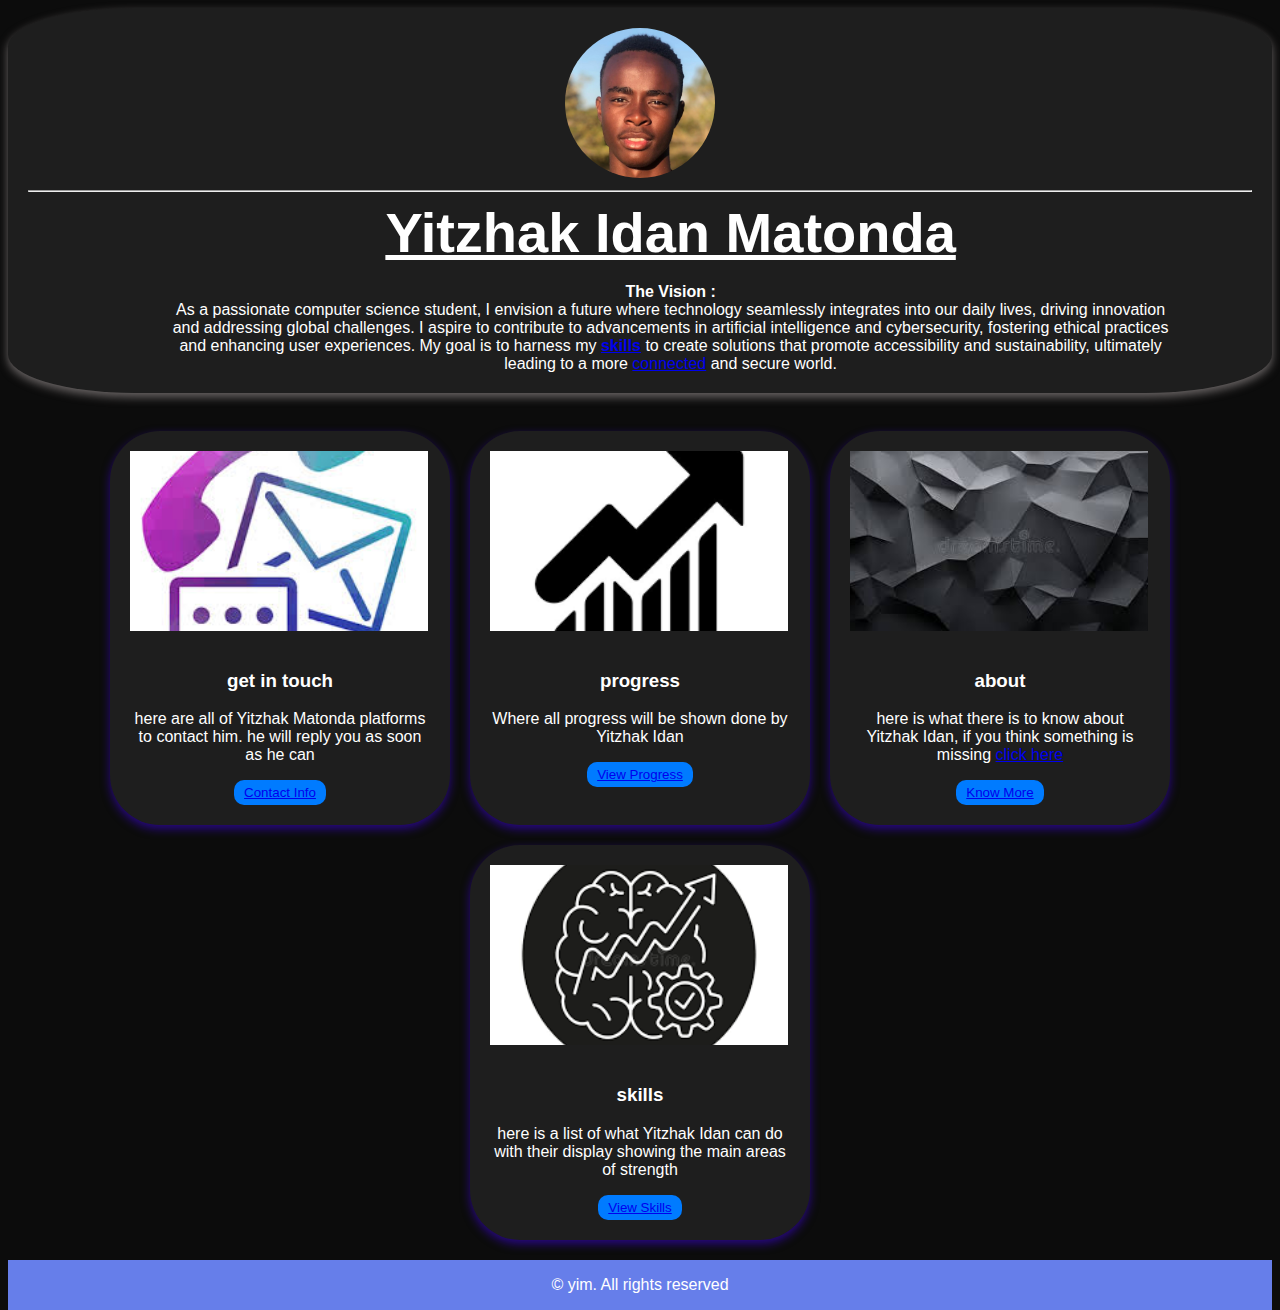
<file: index.html>
<!DOCTYPE html>
<html lang="en">
<head>
    <meta charset="UTF-8">
    <meta name="viewport" content="width=device-width, initial-scale=1.0">
    <link rel="stylesheet" href="styles.css">
    <title>Main portfolio</title>
    <style>
        header {
            text-align: center;
            padding: 20px;
        }
        footer {
            margin-top: auto;
            padding: 1em 0;
            text-align: center;
            background: #667eea;
            color: white;
            width: 100%;
        }
    </style>
</head>
<body>
    <header>
        
        <img src="idan2.jpg" alt="Header Image" class="round-image">
        <hr>
        <h1><u>Yitzhak Idan Matonda</u></h1><br>
        <p1><strong>The Vision :</strong></p1><br>
        <p1>As a passionate computer science student, I envision a future where technology seamlessly integrates into our daily lives, driving innovation</p1></br><p1> and addressing global challenges. I aspire to contribute to advancements in artificial intelligence and cybersecurity, fostering ethical practices</p1></br><p1> and enhancing user experiences. My goal is to harness my <strong><a href="#skills">skills</a></strong>  to create solutions that promote accessibility and sustainability, ultimately</p1></br><p1> leading to a more <a href="contact.html">connected</a> and secure world.</p1>
    </header>

    </br>
    <section class="container">             
        <div class="card">
               <div class="virtualbox">
                <img src="touch.jpg" alt = "Card Image" />
                </div>
            <div class="icon vmware"></div>
            <h3>get in touch</h3>
            <p>here are all of Yitzhak Matonda platforms to contact him. he will reply you as soon as he can</p>
            <div class="buttons">
                <button><a href="contact.html">Contact Info</a></button>
               
            </div>
        </div>

        <div class="card">
            <div class="virtualbox">
               <img src="progressv.png" alt = "Card Image" />
            </div>
            <div class="icon"></div>
            <h3>progress</h3>
            <p>Where all progress will be shown done by Yitzhak Idan</p>
            <div class="buttons">
                <button><a href="progress.html">View Progress</a></button>
            </div>
            
        </div>

        <div class="card">
            <div class="virtualbox">
                <img src="about.jpg" alt = "Card Image" />
            </div>
            <div class="icon"></div>
            <h3>about</h3>
            <p>here is what there is to know about Yitzhak Idan, if you think something is missing <a href="contact.html"> click here</a></p>
            <div class="buttons">
                <button><a href="about.html">Know More</a></button>
            </div>
        </div>

        <div id="skills" class="card">
            <div class="virtualbox">
                <img src="skills1.png" alt = "Card Image" />
            </div>
            <div class="icon"></div>
            <h3>skills</h3>
            <p>here is a list of what Yitzhak Idan can do with their display showing the main areas of strength</p>
            <div class="buttons">
                <button><a href="skills.html">View Skills</a></button>
            </div>
        </div>
    </section>
    <script src="script.js"></script>
    <footer>&copy; yim. All rights reserved</footer>
    
</body>
</html>
</file>
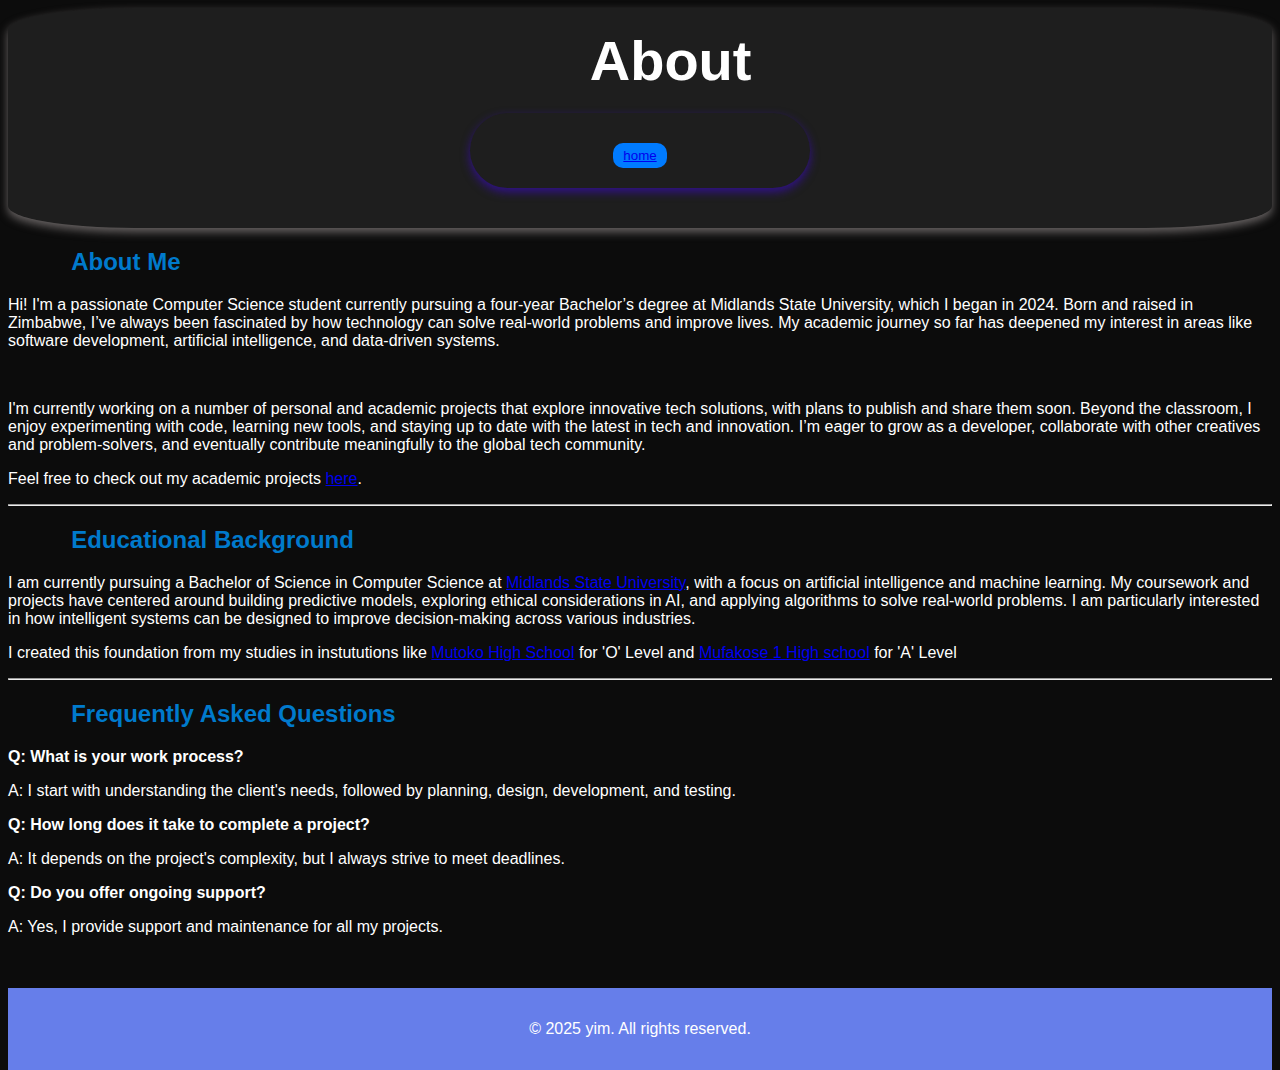
<file: about.html>
<!DOCTYPE html>
<html lang="en">
<head>
    <meta charset="UTF-8">
    <meta name="viewport" content="width=device-width, initial-scale=1.0">
    <title>Document</title>
    <link rel="stylesheet" href="styles.css">
    <style>
        header {
            text-align: center;
            padding: 20px;
        }
        footer {
            margin-top: auto;
            padding: 1em 0;
            text-align: center;
            background: #667eea;
            color: white;
            width: 100%;
        }
    </style>
</head>
<body>
    <header>
    <h1>About</h1>
    <div class="container">
        <div class="card">
            <div class="buttons">
                <button><a href="index.html">home</a></button>
            </div>
        </div>
    </div>
  </header>

  <section id="about">
    <h2>About Me</h2>
    <p>Hi! I'm a passionate Computer Science student currently pursuing a four-year Bachelor’s degree at Midlands State University, which I began in 2024. Born and raised in Zimbabwe, I’ve always been fascinated by how technology can solve real-world problems and improve lives. My academic journey so far has deepened my interest in areas like software development, artificial intelligence, and data-driven systems.</p><br>
    <p>I'm currently working on a number of personal and academic projects that explore innovative tech solutions, with plans to publish and share them soon. Beyond the classroom, I enjoy experimenting with code, learning new tools, and staying up to date with the latest in tech and innovation. I’m eager to grow as a developer, collaborate with other creatives and problem-solvers, and eventually contribute meaningfully to the global tech community.</p>
    <p>Feel free to check out my academic projects <a href="progress.html">here</a>.</p><hr>
  </section>
  <section id="background">
    <h2>Educational Background</h2>
    <p>I am currently pursuing a Bachelor of Science in Computer Science at <a href="https://ww5.msu.ac.zw/"> Midlands State University</a>, with a focus on artificial intelligence and machine learning. My coursework and projects have centered around building predictive models, exploring ethical considerations in AI, and applying algorithms to solve real-world problems. I am particularly interested in how intelligent systems can be designed to improve decision-making across various industries.</p>
    <p> I created this foundation from my studies in instututions like <a href="https://mutokohighschool.online/">Mutoko High School</a> for 'O' Level and <a href="https://mufakose1.wixsite.com/mufakosehighschool">Mufakose 1 High school</a> for 'A' Level</a>   
</section><hr>



  <section id="faq">
    <h2>Frequently Asked Questions</h2>
    <div class="faq">
      <div class="faq-item">
        <strong>Q: What is your work process?</strong>
        <p>A: I start with understanding the client's needs, followed by planning, design, development, and testing.</p>
      </div>
      <div class="faq-item">
        <strong>Q: How long does it take to complete a project?</strong>
        <p>A: It depends on the project's complexity, but I always strive to meet deadlines.</p>
      </div>
      <div class="faq-item">
        <strong>Q: Do you offer ongoing support?</strong>
        <p>A: Yes, I provide support and maintenance for all my projects.</p>
    </div>
  </section><br><br>
  <section>
    <script src="script.js"></script>

    <footer>
    <p>&copy; 2025 yim. All rights reserved.</p>
  </footer>
</body>
</html>
</file>
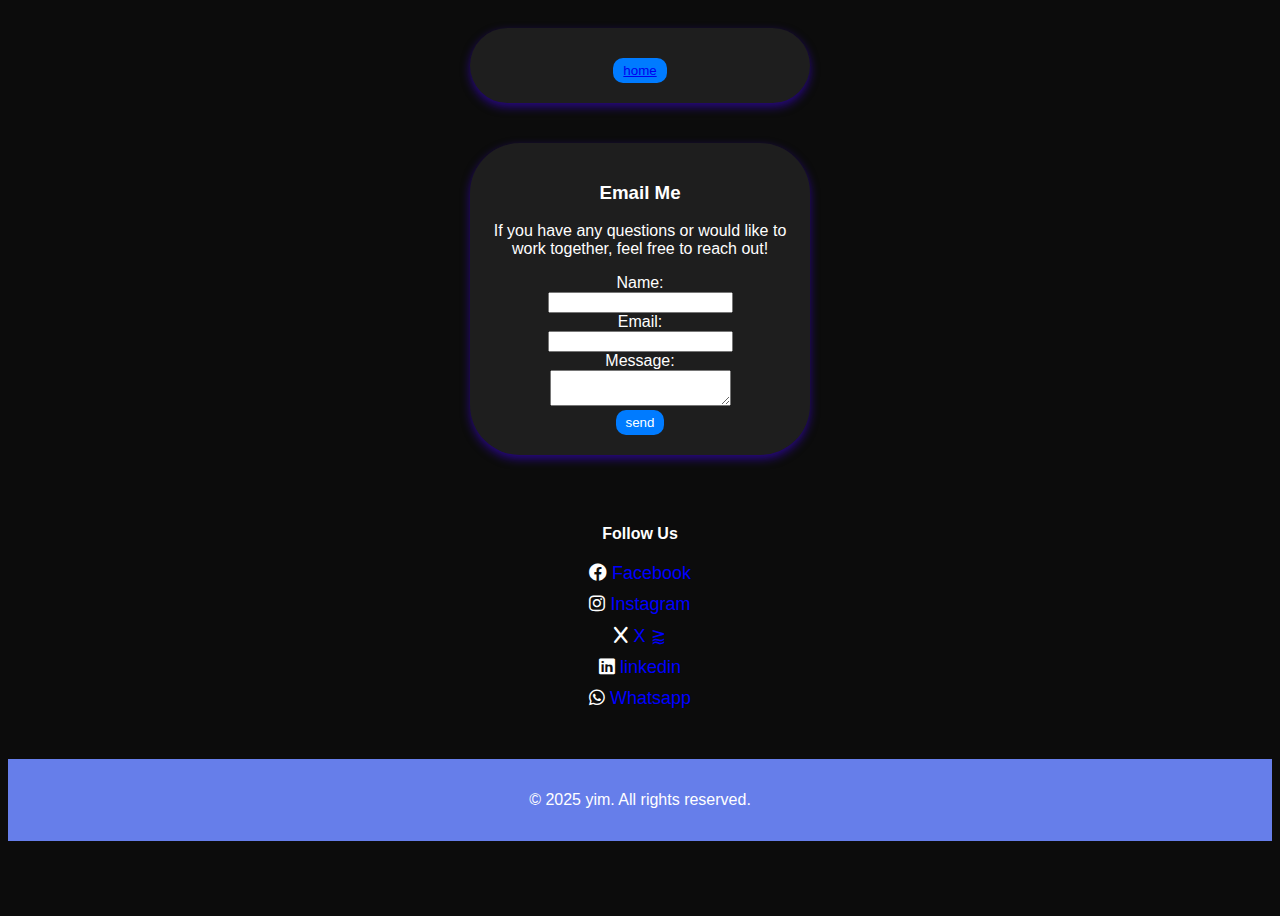
<file: contact.html>
<!DOCTYPE html>
<html lang="en">
<head>
    <meta charset="UTF-8">
    <meta name="viewport" content="width=device-width, initial-scale=1.0">
    <link rel="stylesheet" href="https://cdnjs.cloudflare.com/ajax/libs/font-awesome/6.0.0-beta3/css/all.min.css">
    <link rel="stylesheet" href="styles.css">
    <script src="https://smtpjs.com/v3/smtp.js"></script>
    <title>Contact me</title>
    <style>
        .card img {
            width: 100%; /* Makes image responsive */
            height: auto; /* Maintains aspect ratio */
            border-radius: 10px;
        }
        footer {
            margin-top: auto;
            padding: 1em 0;
            text-align: center;
            background: #667eea;
            color: white;
            width: 100%;
        }
    </style>
</head>
<body>


    <div class="container">
        <div class="card">
            <div class="buttons">
                <button><a href="index.html">home</a></button>
            </div>
        </div>
    </div>
    
  

  <section id="contact">
    <div class="container">
        <div class="card">
                <h3><strong>Email Me</strong></h3>
                <p>If you have any questions or would like to work together, feel free to reach out!</p>
                <form>
                    <label for="name">Name:</label><br>
                    <input type="text" id="name" name="name" required><br>
                    <label for="email">Email:</label><br>
                    <input type="email" id="email" name="email" required><br>
                    <label for="message">Message:</label><br>
                    <textarea id="message" name="message" required></textarea><br>
                    <button id="sendEmailButton">send</button>
                </form>
        </div>
    </div>
    
  </section>

<div id="follow" class="follow-us">
    <h4>Follow Us</h4>
    <ul>
        <li><i class="fab fa-facebook"></i> <a href="https://www.facebook.com/profile.php?id=100084573274225&mibextid=ZbWKwL" target="_blank">Facebook</a></li>
        <li><i class="fab fa-instagram"></i> <a href="https://www.instagram.com/idanmatonda/" target="_blank">Instagram</a></li>
        <li><i class="fab fa-x"></i> <a href="https://twitter.com" target="_blank">X &gap;</a></li>
        <li><i class="fab fa-linkedin"></i> <a href="https://www.linkedin.com/in/yitzhak-matonda-870098366?utm_source=share&utm_campaign=share_via&utm_content=profile&utm_medium=android_app" target="_blank">linkedin</a></li>
        <li><i class="fab fa-whatsapp"></i> <a href="https://wa.me/qr/YD6BMWMEWV6ZF1" target="_blank">Whatsapp</a></li>
    </ul>
</div>

  </hr>
  <script src=script.js ></script>
  <footer>
    <p>&copy; 2025 yim. All rights reserved.</p>
  </footer>
</body>
</html>
</file>
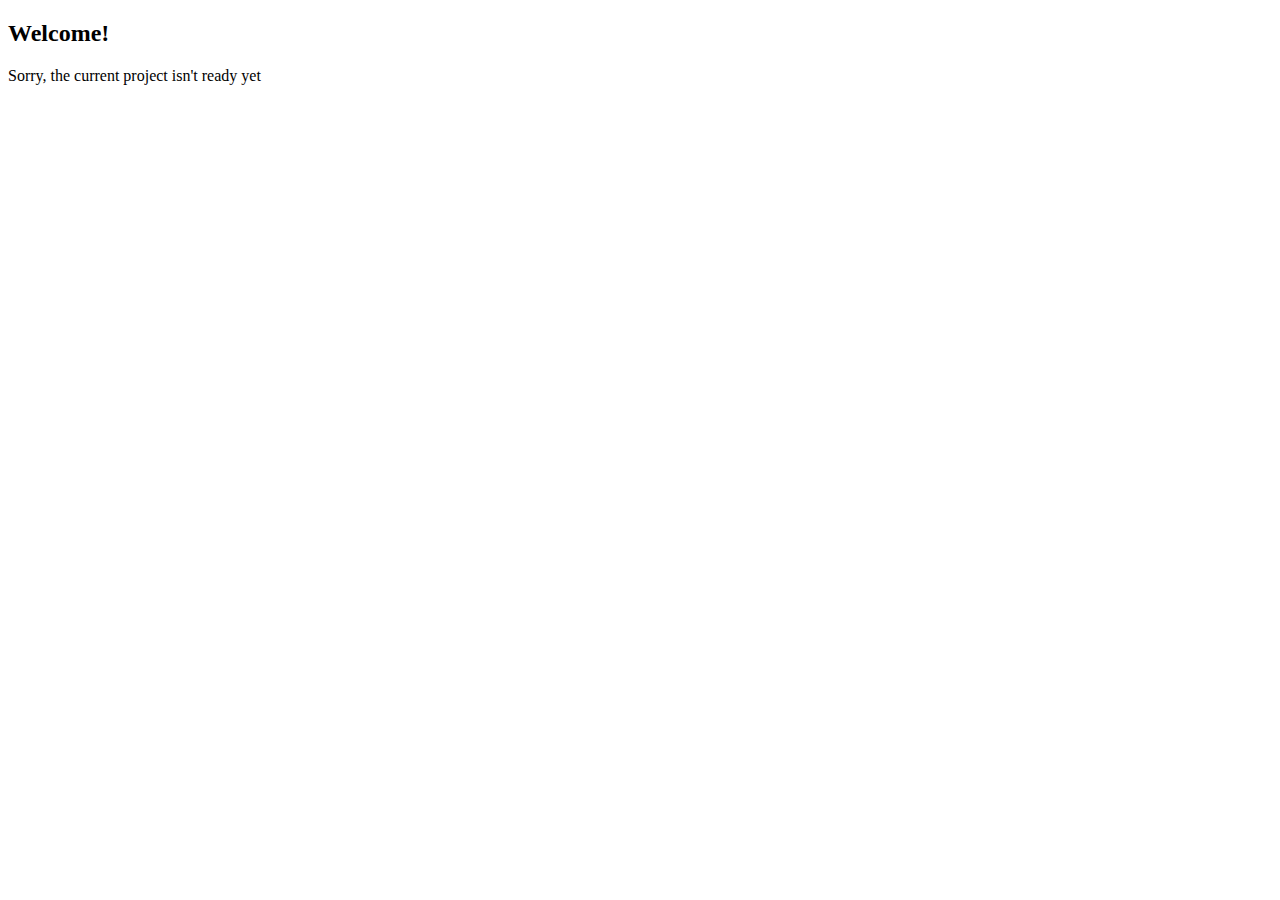
<file: dump.html>
<!DOCTYPE html>
<html lang="en">
<head>
    <meta charset="UTF-8">
    <meta name="viewport" content="width=device-width, initial-scale=1.0">
    <title>Document</title>
</head>
<body>
    <section id="home">
    <h2>Welcome!</h2>
    <p>Sorry, the current project isn't ready yet</p>
  </section>

</body>
</html>
</file>
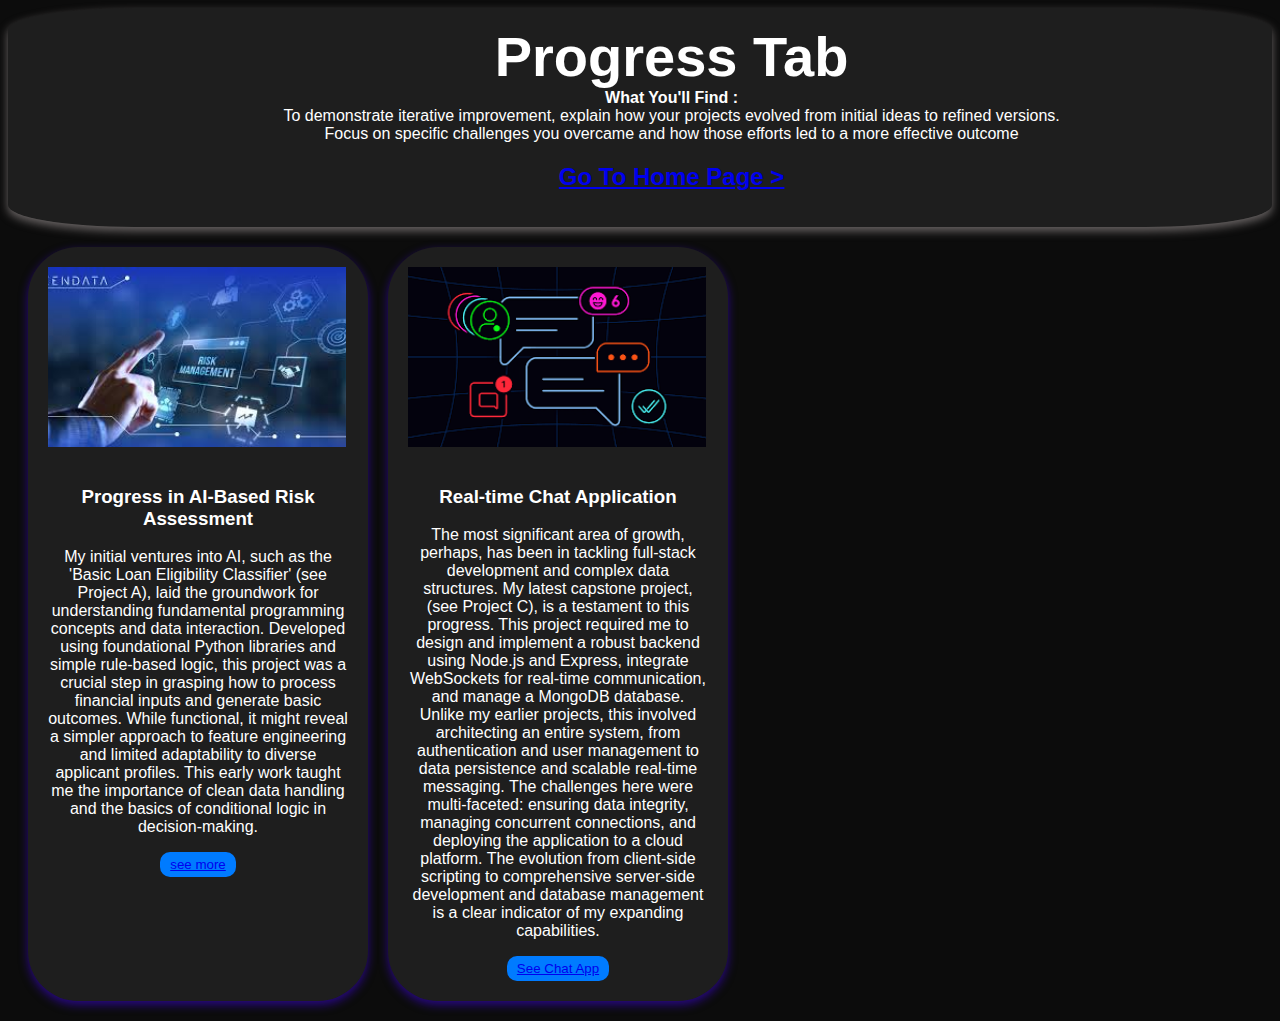
<file: progress.html>
<!DOCTYPE html>
<html lang="en">
<head>
    <meta charset="UTF-8">
    <meta name="viewport" content="width=device-width, initial-scale=1.0">
    <link rel="stylesheet" href="styles.css">
    <title>Recommended Virtual Machines</title>
    <style>
    header {
        background-color: #1e1e1e;
        color: white;
        width: 100%;
        padding: 1em 0;
        text-align: center;
    }
    </style>
</head>
<body>
    <header>
        <h1>Progress Tab</h1>
        <p1><strong>What You'll Find :</strong></p1></br>
        <p1>To demonstrate iterative improvement, explain how your projects evolved from initial ideas to refined versions.</p1></br><p1> Focus on specific challenges you overcame and how those efforts led to a more effective outcome</p1>
        <h2><a href="index.html"> Go To Home Page &gt;</a></h2>
    </header>
    <section class="container1">             
        <div class="card">
               <div class="virtualbox">
                <img src="risk1.jpg" alt = "Card Image" />
               </div>
            <div class="icon vmware"></div>
            <h3>Progress in AI-Based Risk Assessment</h3>
            <p>My initial ventures into AI, such as the 'Basic Loan Eligibility Classifier' (see Project A), laid the groundwork for understanding fundamental programming concepts and data interaction. Developed using foundational Python libraries and simple rule-based logic, this project was a crucial step in grasping how to process financial inputs and generate basic outcomes. While functional, it might reveal a simpler approach to feature engineering and limited adaptability to diverse applicant profiles. This early work taught me the importance of clean data handling and the basics of conditional logic in decision-making.</p>
            <div class="buttons">
                <button><a href="dump.html">see more</a></button>
               
            </div>
        </div>
        <div class="card">
               <div class="virtualbox">
                <img src="chat.png" alt = "Card Image" />
               </div>
            <div class="icon vmware"></div>
            <h3>Real-time Chat Application</h3>
            <p>The most significant area of growth, perhaps, has been in tackling full-stack development and complex data structures. My latest capstone project, (see Project C), is a testament to this progress. This project required me to design and implement a robust backend using Node.js and Express, integrate WebSockets for real-time communication, and manage a MongoDB database. Unlike my earlier projects, this involved architecting an entire system, from authentication and user management to data persistence and scalable real-time messaging. The challenges here were multi-faceted: ensuring data integrity, managing concurrent connections, and deploying the application to a cloud platform. The evolution from client-side scripting to comprehensive server-side development and database management is a clear indicator of my expanding capabilities.</p>
            <div class="buttons">
                <button><a href="dump.html">See Chat App</a></button>
               
            </div>
        </div>

    </section>
</body>
</html>
</file>
<file: styles.css>
body {
    background-color:hsl(0, 0.00%, 4.70%); /* Dark background */
    color: #ffffff; /* White text */
    font-family: Arial, sans-serif; /* Font style */
    display center;
    justify-content transition
    align-items: center;
    height: 100vh; /* Full height */
    margin: 0 auto 1;
    max-width 100px;
}

header {
    text-align center;
    padding: 10px;
    background-color: #1e1e1e;
    image-resolution: 80px;
    image-orientation: from-image;
    image-rendering: crisp-edges;
    border-radius: 10%;
    box-shadow: 0 4px 10px #6b6666; /* Shadow effect */
    
}

.img {
    max-width: 100%; /* Ensure the image is responsive */
    height: auto;
}

.round-image {
    width: 150px; /* Adjust size as needed */
    height: 150px; /* Keep it square for round shape */
    border-radius: 50%; /* Make it round */
    border-color: 5 10px 20px #050505;
    box-shadow: 5 10px 20px hsla(189, 94.50%, 49.80%, 0.80);
    object-fit: cover; /* Ensure the image covers the area */
}
p1 {
    padding-left: 5%;
}
h1 {
    font-size: 3.5em;
    margin: 0;
    padding-left: 5%;
}
h2 {
    font-size: 1.5em;
    margin: 20px 0;
    color: #007acc;
    padding-left: 5%;
}

.container {
    display: flex;
    justify-content: center;
    gap: 20px;
    flex-wrap: wrap;
    padding: 20px;
}

.container1 {
    display: inline-flex;
    justify-content: center;
    gap: 20px;
    flex-wrap: wrap;
    padding: 20px;
}

.card {
    background: #1e1e1e; /* Card background */
    max-width: 300px;
    border-radius: 50px; /* Rounded corners */
    padding: 20px; /* Inner spacing */
    width: 300px; /* Fixed width for cards */
    text-align: center; /* Center text */
    transition: box-shadow 0.3s ease;
    box-shadow: 0 4px 10px #4404f780; /* Shadow effect */
}

.smc {
    background: #1e1e1e; /* Card background */
    max-width: 10px;
    border-radius: 50px; /* Rounded corners */
    padding: 20px; /* Inner spacing */
    width: 10px; /* Fixed width for cards */
    text-align: center; /* Center text */
    transition: box-shadow 0.3s ease;
    box-shadow: 0 4px 10px #4404f780; /* Shadow effect */
}
.smc img{
    width: 10%;
    max-width: 10px;
    display: block;
    object-fit: scale-down;
    height: 180px;
}
.card img {
      width: 10%;
      display: block;
      object-fit: cover;
      height: 180px;
}

.card-content {
      padding: 16px;
      color: hsl(0, 33%, 96%);
}

.card:hover {
      box-shadow: 0 8px 24px rgba(0,0,0,0.3);
}

.icon {
    width: 100px; /* Icon size */
    height: 50px; /* Icon size */
    margin: 0 auto 0px; /* Center and space below */
    background-size: cover; /* Scale background image */
    background-repeat: no-repeat; /* No repeat */
    display: flex;
}

.vmware {
    background-image:"C:\Users\qa1qa1\Desktop\IMG_20230624_205541.jpg"; /* Replace with your image path */
}

.virtualbox {
    margin: 0 auto -30px; /* Center and space below */
    background-image: src='C:\Users\qa1qa1\Pictures\Screenshots\hei.png'; /* Replace with your image path */
    position: sticky;
    border-radius: 50px;
    box-shadow: #1e1e1e;
    width: 2980px;
    display: block;
    object-fit: cover;
}

.hyperv {
    background-image: url('./assets/late.jpg'); /* Replace with your image path */
}

.qemu {
    background-image: url('./assets/late.'); /* Replace with your image path */
    /*<div class="icon qemu"></div>*/
    object-fit: none;
    width: 100px;
    height: 60px;
    padding-top: 50%;
}

.buttons {
    display: flex;
    justify-content: center; /* Space buttons evenly */
    margin-top: 10px; /* Space above buttons */
}

button {
    background: #007bff; /* Button color */
    color: #ffffff; /* Button text color */
    border: #1e1e1e; /* Remove border */
    border-radius: 5px;
    box-shadow: chartreuse;
    padding: 5px 10px; /* Button padding */
    border-radius: 10px; /* Rounded button */
    cursor: pointer; /* Pointer on hover */
}

.button1 {
    background-image: url('./assets/Cold.png') #007bff; /* Button color */
    color: #ffffff; /* Button text color */
    border: navajowhite; /* Remove border */
    padding: 5px 10px; /* Button padding */
    border-radius: 5px; /* Rounded button */
    box-sizing: content-box;
    cursor: pointer; /* Pointer on hover */
}

button:hover {
    background: #0056b3; /* Darker color on hover */
}


.follow-us {
    text-align: center;
    margin: 50px auto;
}
.follow-us h4 {
    margin-bottom: 20px;
}
.follow-us ul {
    list-style-type: none;
    padding: 0;
}
.follow-us li {
    margin: 10px 0;
    font-size: 18px;
}
.follow-us a {
    color: blue; /* Customize the link color */
    text-decoration: none;
}
.follow-us a:hover {
    text-decoration: underline; /* Add underline on hover */
}





/*contact me typeshit*/

.text-input {
    width: 50%; /* Full width for input fields */
    padding: 10px; /* Padding inside input fields */
    margin: 10px 10; /* Margin between fields */
    border: 1px solid #555; /* Border for input fields */
    border-radius: 5px; /* Rounded corners for input fields */
    background-color: #222; /* Dark background for input fields */
    color: hsl(0, 1%, 49%); /* White text */
}
.text-input:focus {
    border-color: hsl(0, 0%, 4%); /* Change border color on focus */
    outline: hwb(0 9% 15%); /* Remove default outline */
    
}
.send-button {
    background-color: #007BFF; /* Button background color */
    color: #fff; /* Button text color */
    border: none; /* Remove border */
    padding: 10px 15px; /* Padding inside the button */
    border-radius: 5px; /* Rounded corners for button */
    cursor: pointer; /* Pointer cursor on hover */
    font-size: 16px; /* Font size for button */
}
.send-button:hover {
    background-color: #0056b3; /* Darker button color on hover */
}




.modal {
  display: none; /* Hidden by default */
  position: fixed; /* Stay in place */
  z-index: 1; /* Sit on top */
  left: 0;
  top: 0;
  width: 100%; /* Full width */
  height: 100%; /* Full height */
  overflow: auto; /* Enable scroll if needed */
  background-color: rgb(0,0,0); /* Fallback color */
  background-color: rgba(0,0,0,0.4); /* Black w/ opacity */
}
/*.modal-content {
  background-color: #fefefe;
  margin: 15% auto; /* 15% from the top and centered */
  padding: 20px;
  border: 1px solid #888;
  width: 80%; /* Could be more or less, depending on screen size */
}
.close {
  color: #aaa;
  float: right;
  font-size: 28px;
  font-weight: bold;
}
.close:hover,
.close:focus {
  color: black;
  text-decoration: none;
  cursor: pointer;
}
</file>
